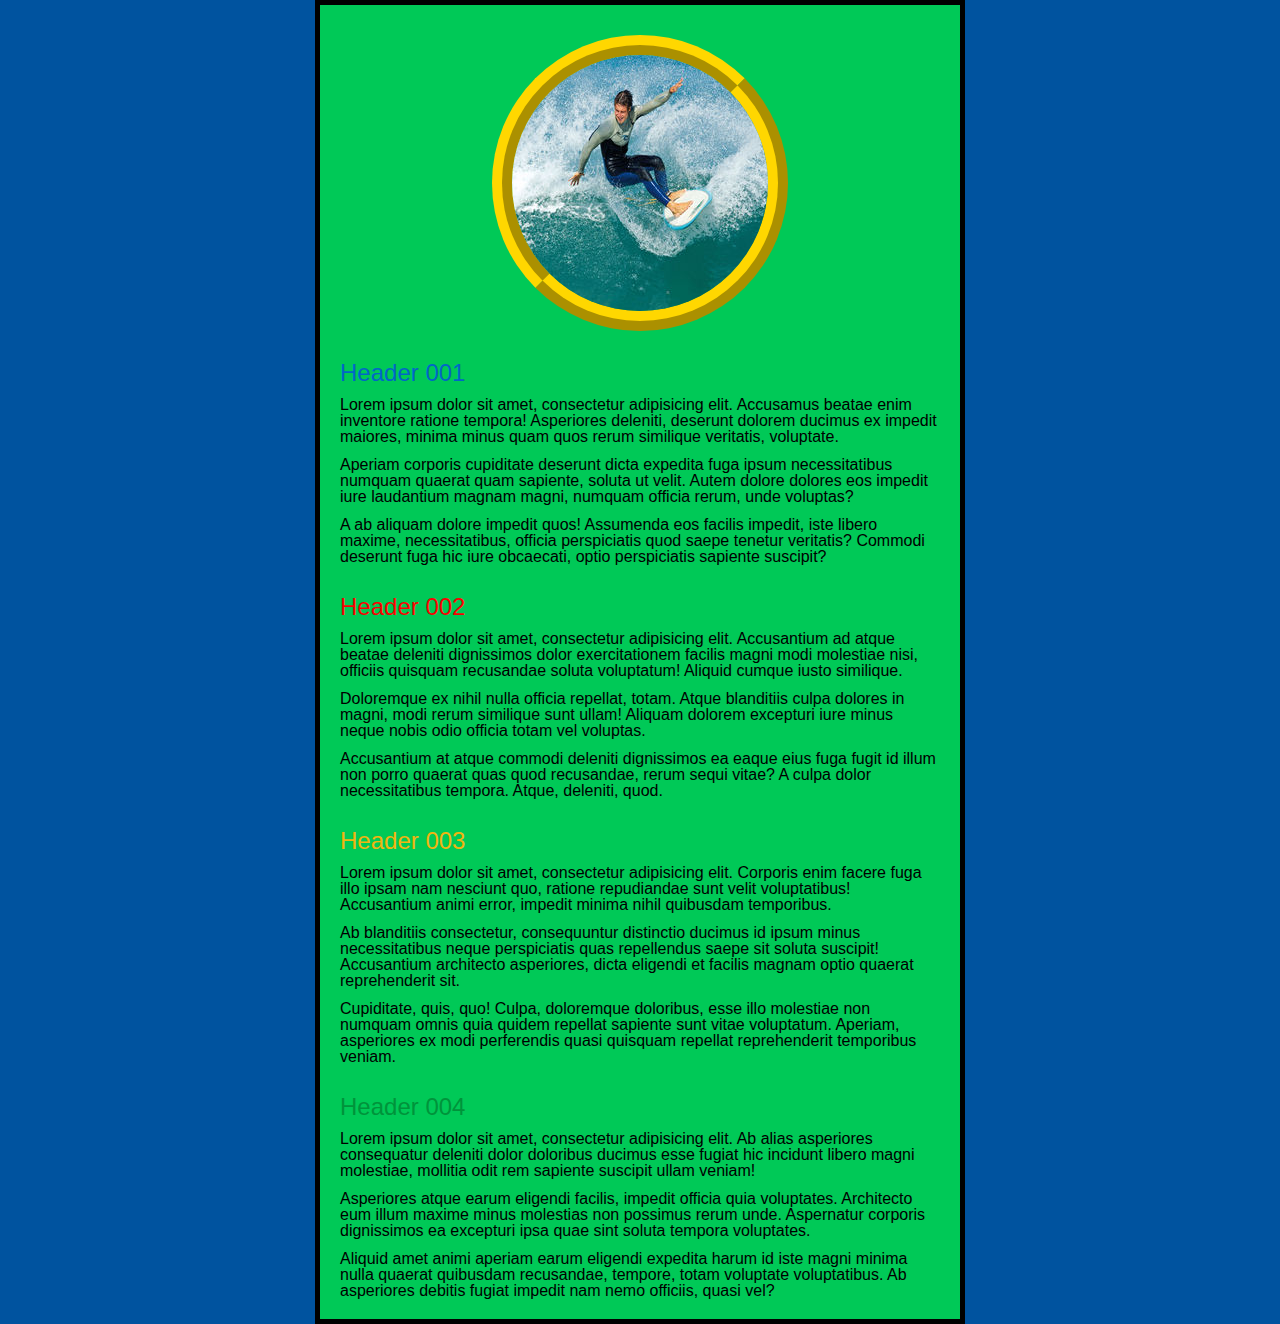
<file: homework/week-08-hands-on-exercises/02-hands-on/index.html>
<!DOCTYPE html>
<html lang="en">
<head>
    <meta charset="UTF-8">
    <title></title>
    <link rel="stylesheet" href="css/reset.css">
    <link rel="stylesheet" href="css/main.css">
</head>
<body>

<img src="pic/surf.jpg" alt="A man surfing a wave">

<!-- emmet notation -->
 <!--(h1#element${Header $$$}+p*3>lorem)*4-->
<h1 id="element1">Header 001</h1>

<p>Lorem ipsum dolor sit amet, consectetur adipisicing elit. Accusamus beatae enim inventore ratione tempora! Asperiores
    deleniti, deserunt dolorem ducimus ex impedit maiores, minima minus quam quos rerum similique veritatis,
    voluptate.</p>

<p>Aperiam corporis cupiditate deserunt dicta expedita fuga ipsum necessitatibus numquam quaerat quam sapiente, soluta
    ut velit. Autem dolore dolores eos impedit iure laudantium magnam magni, numquam officia rerum, unde voluptas?</p>

<p>A ab aliquam dolore impedit quos! Assumenda eos facilis impedit, iste libero maxime, necessitatibus, officia
    perspiciatis quod saepe tenetur veritatis? Commodi deserunt fuga hic iure obcaecati, optio perspiciatis sapiente
    suscipit?</p>

<h1 id="element2">Header 002</h1>

<p>Lorem ipsum dolor sit amet, consectetur adipisicing elit. Accusantium ad atque beatae deleniti dignissimos dolor
    exercitationem facilis magni modi molestiae nisi, officiis quisquam recusandae soluta voluptatum! Aliquid cumque
    iusto similique.</p>

<p>Doloremque ex nihil nulla officia repellat, totam. Atque blanditiis culpa dolores in magni, modi rerum similique sunt
    ullam! Aliquam dolorem excepturi iure minus neque nobis odio officia totam vel voluptas.</p>

<p>Accusantium at atque commodi deleniti dignissimos ea eaque eius fuga fugit id illum non porro quaerat quas quod
    recusandae, rerum sequi vitae? A culpa dolor necessitatibus tempora. Atque, deleniti, quod.</p>

<h1 id="element3">Header 003</h1>

<p>Lorem ipsum dolor sit amet, consectetur adipisicing elit. Corporis enim facere fuga illo ipsam nam nesciunt quo,
    ratione repudiandae sunt velit voluptatibus! Accusantium animi error, impedit minima nihil quibusdam temporibus.</p>

<p>Ab blanditiis consectetur, consequuntur distinctio ducimus id ipsum minus necessitatibus neque perspiciatis quas
    repellendus saepe sit soluta suscipit! Accusantium architecto asperiores, dicta eligendi et facilis magnam optio
    quaerat reprehenderit sit.</p>

<p>Cupiditate, quis, quo! Culpa, doloremque doloribus, esse illo molestiae non numquam omnis quia quidem repellat
    sapiente sunt vitae voluptatum. Aperiam, asperiores ex modi perferendis quasi quisquam repellat reprehenderit
    temporibus veniam.</p>

<h1 id="element4">Header 004</h1>

<p>Lorem ipsum dolor sit amet, consectetur adipisicing elit. Ab alias asperiores consequatur deleniti dolor doloribus
    ducimus esse fugiat hic incidunt libero magni molestiae, mollitia odit rem sapiente suscipit ullam veniam!</p>

<p>Asperiores atque earum eligendi facilis, impedit officia quia voluptates. Architecto eum illum maxime minus molestias
    non possimus rerum unde. Aspernatur corporis dignissimos ea excepturi ipsa quae sint soluta tempora voluptates.</p>

<p>Aliquid amet animi aperiam earum eligendi expedita harum id iste magni minima nulla quaerat quibusdam recusandae,
    tempore, totam voluptate voluptatibus. Ab asperiores debitis fugiat impedit nam nemo officiis, quasi vel?</p>

</body>
</html>
</file>
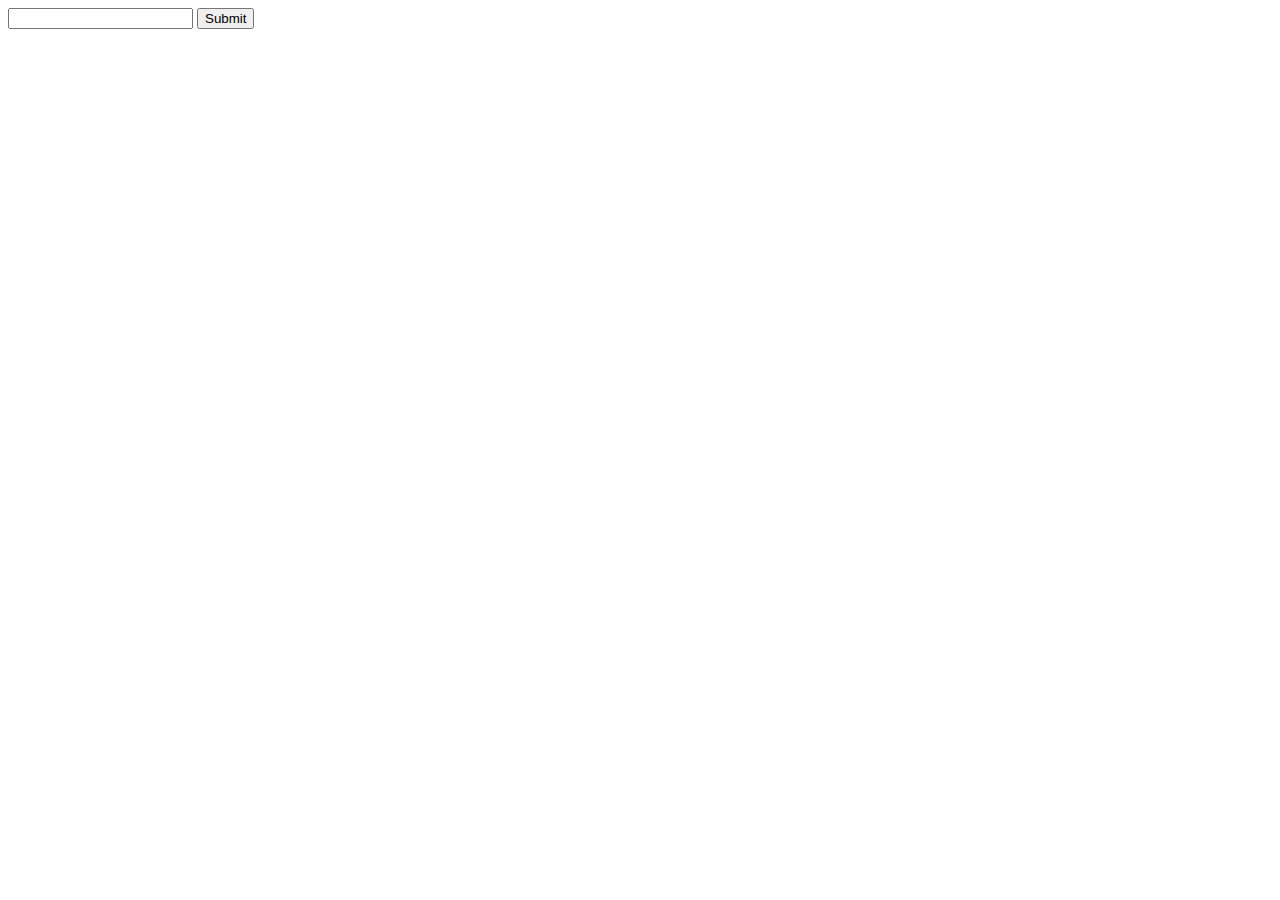
<file: homework/week-9-show-301-303-and-307-in-action/303-see-other/templates/index.html>
<!DOCTYPE html>
<html lang="en">
<head>
    <meta charset="UTF-8">
    <title>Title</title>
</head>
<body>

<form method="POST" action="/bar">
    <input type="text" name="fname">
    <input type="submit">
</form>

</body>
</html>
</file>
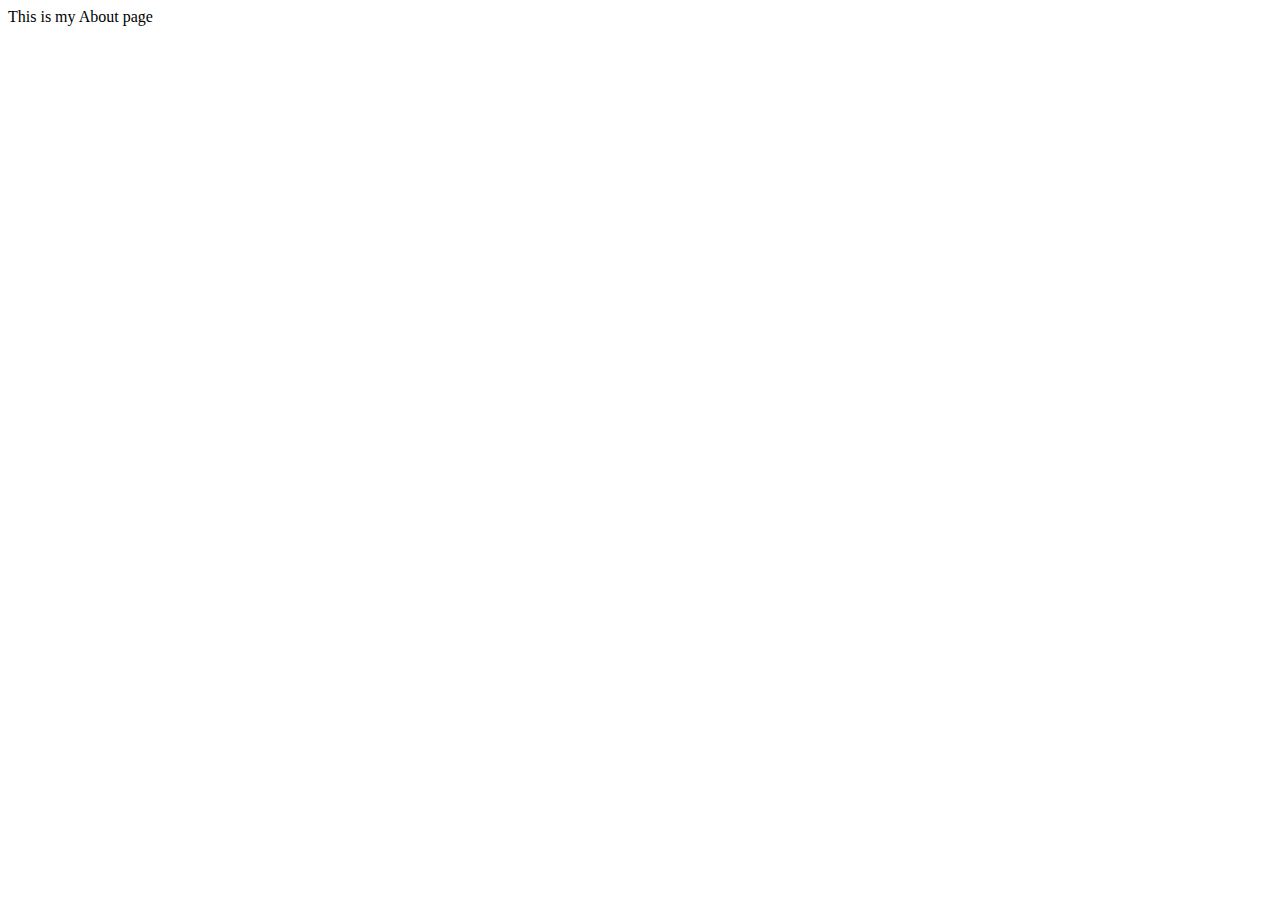
<file: codeinclass/parseglob-review/about.html>
<!DOCTYPE html>
<html lang="en">
<head>
    <meta charset="UTF-8">
    <meta name="viewport" content="width=device-width, initial-scale=1.0">
    <meta http-equiv="X-UA-Compatible" content="ie=edge">
    <title>About</title>
</head>
<body>
    This is my About page
</body>
</html>
</file>
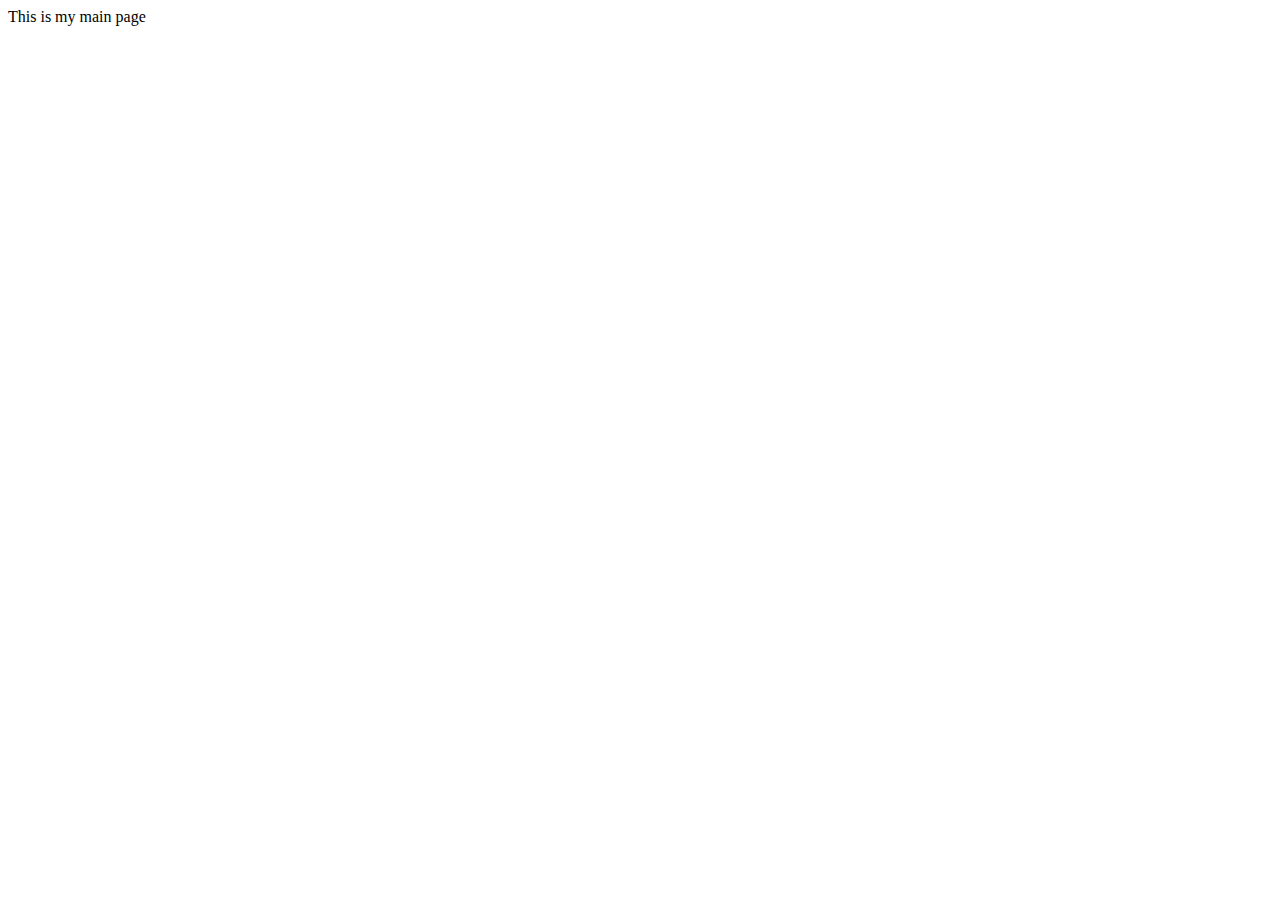
<file: codeinclass/parseglob-review/main.html>
<!DOCTYPE html>
<html lang="en">
<head>
    <meta charset="UTF-8">
    <meta name="viewport" content="width=device-width, initial-scale=1.0">
    <meta http-equiv="X-UA-Compatible" content="ie=edge">
    <title>Main</title>
</head>
<body>
    This is my main page
</body>
</html>
</file>
<file: homework/week-08-hands-on-exercises/02-hands-on/css/main.css>
html {
    font-family: 'Open Sans', sans-serif;
    background-color: #00539F;
}

body {
    width: 600px;
    margin: 0 auto;
    background-color: #00C957;
    padding: 0 20px 20px 20px;
    border: 5px solid black;
}

img {
    display: block;
    margin: 30px auto;
    border-radius: 100%;
    border: 20px ridge gold;
}

h1 {
    font-size: 24px;
    margin-top: 30px;
}

p {
    font-size: 16px;
    margin-top: 12px;
}

#element1 {
    color: #0266C8;
}

#element2 {
    color: #F90101;
}

#element3 {
    color: #F2B50F;
}

#element4 {
    color: #00933B;
}
</file>
